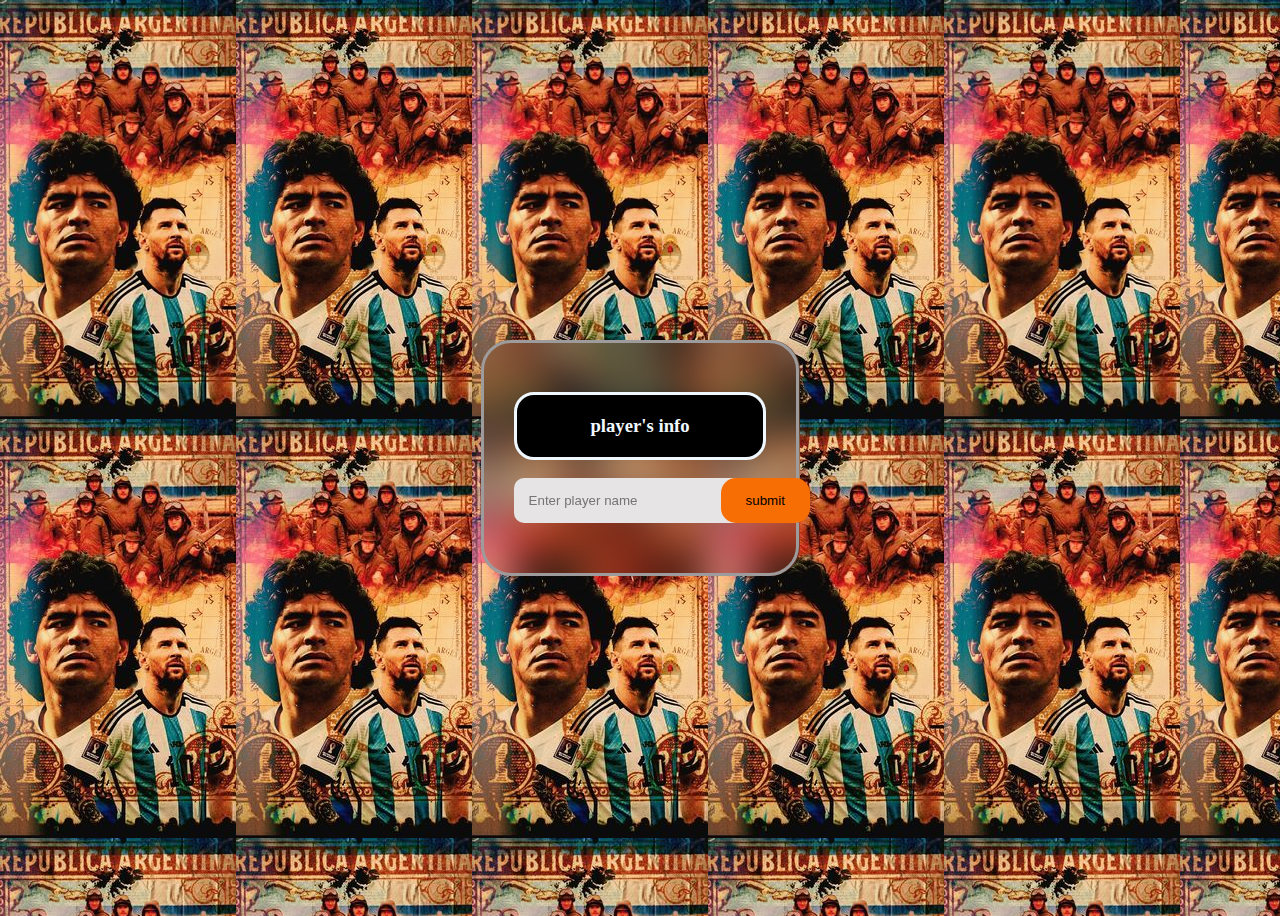
<file: index.html>
<!DOCTYPE html>
<html lang="en">
<head>
    <meta charset="UTF-8">
    <link rel="stylesheet" href="home.css">
    <meta name="viewport" content="width=device-width, initial-scale=1.0">
    <title>Player's</title>
</head>
<body>
     <div class="container">
         <div class="boxcontainer">
              <h3>
                 player's info
              </h3>
              <div class="row">
                <input id="inputBox" type="text" placeholder="Enter player name">
                <button class="SubmitBtn">
                    submit
                </button>
               </div>
               
               <div id="players">
                 
                  
                  </div>
               </div>
         </div>
     </div>
     <script src="script.js"></script>
</body>
</html>
</file>
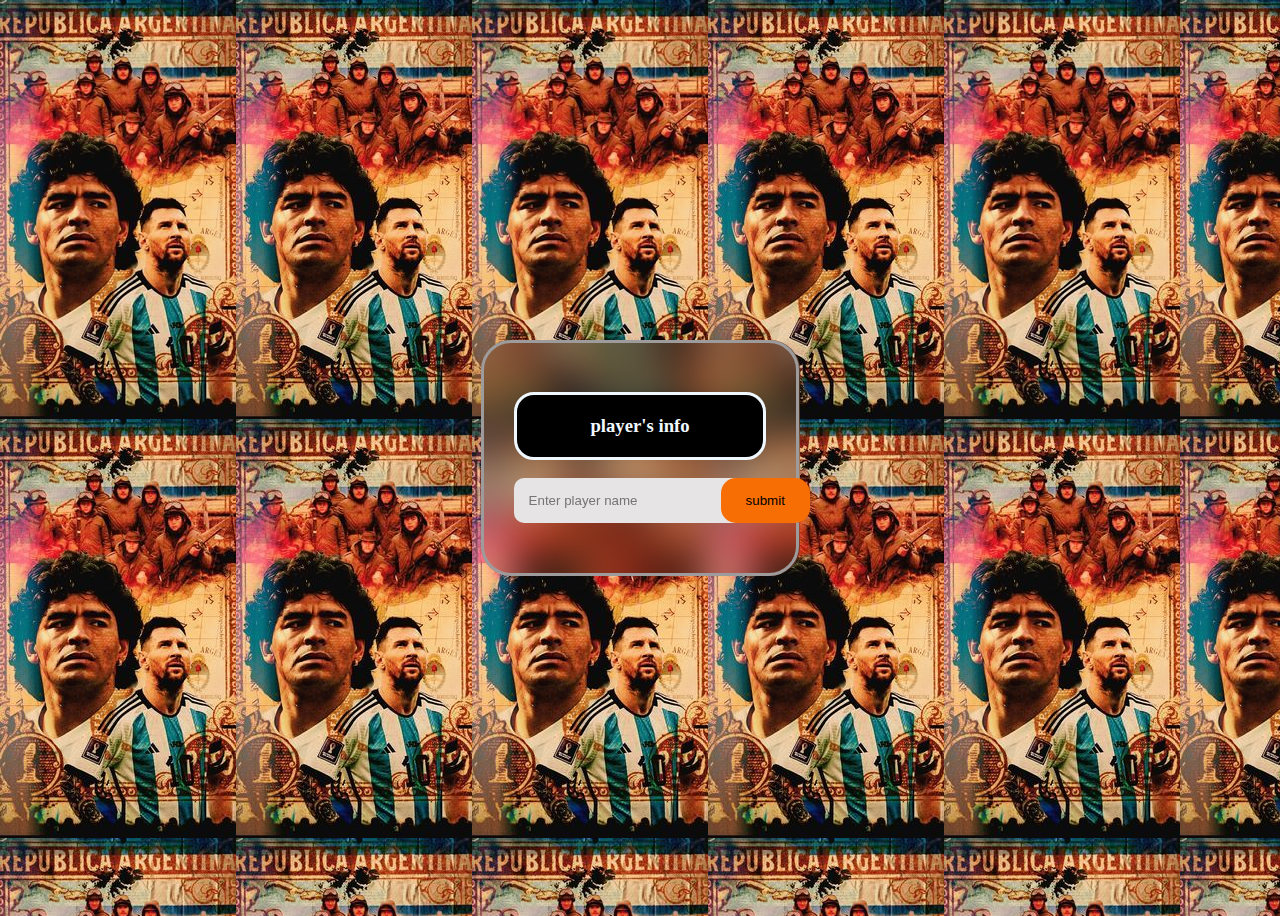
<file: home.html>
<!DOCTYPE html>
<html lang="en">
<head>
    <meta charset="UTF-8">
    <link rel="stylesheet" href="home.css">
    <meta name="viewport" content="width=device-width, initial-scale=1.0">
    <title>Player's</title>
</head>
<body>
     <div class="container">
         <div class="boxcontainer">
              <h3>
                 player's info
              </h3>
              <div class="row">
                <input id="inputBox" type="text" placeholder="Enter player name">
                <button class="SubmitBtn">
                    submit
                </button>
               </div>
               
               <div id="players">
                 
                  
                  </div>
               </div>
         </div>
     </div>
     <script src="script.js"></script>
</body>
</html>
</file>
<file: home.css>
body{
    background:url(maradonaback.jpg);
}
.container{
    width: 100%;
    min-height: 100vh;
    display: flex;
    flex-direction: row;
    column-gap: 30px;
    justify-content: center;
    align-items: center;
}
.boxcontainer{
    padding: 30px;
    width: 20%;
    max-height: 700px;
    border: solid;
    border-radius: 30px;
    background-color: transparent;
    backdrop-filter: blur(20px);
    border: solid #9d9b9b;
}
.boxcontainer h3{
    padding: 20px;
    text-align: center;
    font-weight: bold;
    background-color: black;
    color: aliceblue;
    border: solid;
    border-radius: 20px;
}
.row {
    display: flex;
  background-color: #e6e4e4;
  margin-bottom: 20px;
  border: none;
  border-radius: 10px 16px 16px 10px;
}
.row input{
    background: transparent;
    flex: 1;
    padding: 15px;
    border-radius: 10px 0px 0px 10px;
    outline: none;
    border: none;
}
.row button{
    padding: 15px 25px;
    border: none;
    outline: none;
    background:#f76e05 ;
    border-radius: 15px 15px 15px 15px;
    cursor: pointer;
}
#players{
    display: flex;
    column-gap: 15px;
    flex-direction: row;
}
#players img{
    width: 200px;
}
#players div{
    font-size: 22px;
    font-weight: bolder;
    color: white;
}


@media (min-width:801px) {
    .boxcontainer{
        padding: 30px;
        width: 20%;
        max-height: 700px;
        border: solid;
        border-radius: 30px;
        background-color: transparent;
        backdrop-filter: blur(20px);
        border: solid #9d9b9b;
    }
    
}
@media  (min-width:10px) and (max-width:800px){
    .boxcontainer{
        padding: 30px;
        width: 65%;
        max-height: 700px;
        border: solid;
        border-radius: 30px;
        background-color: transparent;
        backdrop-filter: blur(20px);
        border: solid #9d9b9b;
    }
    
}
</file>
